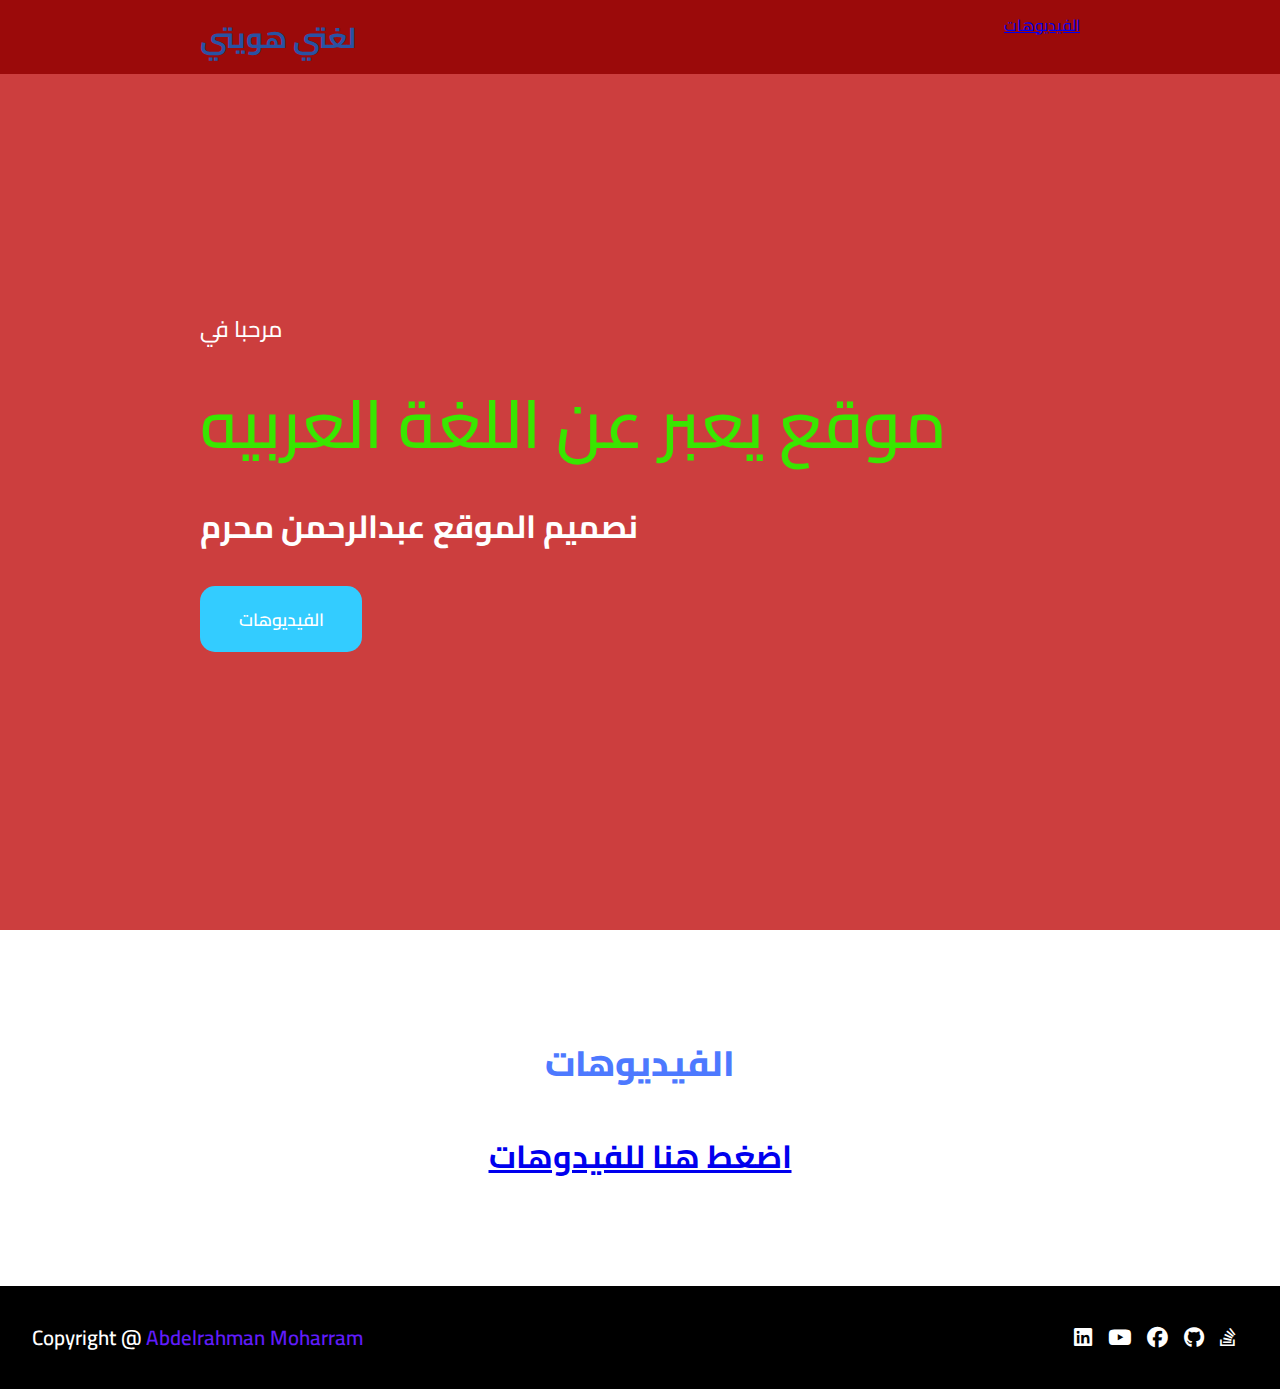
<file: index.html>
<!DOCTYPE html>
<html lang="en">
<head>
    <meta charset="UTF-8">
    <meta name="viewport" content="width=device-width, initial-scale=1.0">
    <link rel="stylesheet" href="https://cdnjs.cloudflare.com/ajax/libs/font-awesome/6.3.0/css/all.min.css">
    <link rel="icon" href="لوجو.ico" type="image/ico">
    <link rel="stylesheet" href="style.css">
    <title>لغتي هوايتي</title>
</head>
<body>
    <header>
        <a href="#لغه" class="logo">لغتي هويتي</a>
        <a href="index1.html" target="_blank">الفيديوهات</a>
        </nav>
       </header>
          
</nav> <br>
<section class="main" id="Abdo">
  <div>
  <h2>مرحبا في<br><span>موقع يعبر عن اللغة العربيه</span></h2>
  <h3>نصميم الموقع عبدالرحمن محرم</h3>
  <a href="index1.html" class="main-btn" id="aboutme" target="_blank">الفيديوهات</a>
  
  </div>
 </div>
</section>
    

  <section class="aboutMe" id="AboutMe">
     <h2 class="title">الفيديوهات</h2>
     <div class="Aboutme1">
     <div class="Aboutme content">
                   <h1><a href="index1.html" target="_blank">اضغط هنا للفيدوهات</a></h1>   
    </video>
</div>
     </div>
  </section>
  <footer class="footer">
    <p class="footer-title">Copyright @ <span>Abdelrahman Moharram</span></p>
    <div class="s-icons">
     <a href="https://www.linkedin.com/in/abdelrahman-muharram-75079124a/" target="_blank"><i class="fa-brands fa-linkedin"></i></a>
     <a href="https://www.youtube.com/channel/UCHeb7hpQt1kt1FmSWcOS-_A" target="_blank"><i class="fa-brands fa-youtube"></i></a>
     <a href="https://www.facebook.com/profile.php?id=100070033038766" target="_blank"><i class="fa-brands fa-facebook"></i></a>
     <a href="https://github.com/AbdelrahmanM1" target="_blank"><i class="fa-brands fa-github"></i></a>
     <a href="https://stackoverflow.com/users/21502326/abdelrahman-moharram" target="_blank"><i class="fa-brands fa-stack-overflow"></i></a>
     </div>
 </footer>
</body>
</html>
</file>
<file: style.css>
@import url('https://fonts.googleapis.com/css2?family=Cairo:wght@200;300;400;500;600;700;800;900;1000&display=swap');
* {
    font-family: 'Cairo', sans-serif;
    margin: 0;
    padding: 0;
    box-sizing: border-box;
    scroll-behavior:smooth;

}
header {
    background-color: #9b0a0a;
    width: 100%;
    position: fixed;
    z-index: 999;
    display: flex;
    justify-content: space-between;
    padding: 10px 200px;
}
.logo {
    text-decoration: none;
    color: #2952a3;
    text-transform: uppercase;
    font-weight: 700;
    font-size: 1.8em;
}

.navigition  a{
    text-decoration: none;
    color: #2952a3;
    font-size: 1.5em;
    font-weight: 500;
    padding-left: 30px;
}
.navigition a:hover {
    color: #601cfc;


}
section {
    padding: 100px 200px;
    
}
.main {
    width: 100%;
    min-height: 100vh;
    display: flex;
    align-items: center;
    background-color: rgb(204, 62, 62);
    background-size: cover;
    background-position: center;
}
.main h2{
 color: #ffffff;
 align-items: center;
 font-size: 1.4em;
 font-weight: 500;
}
.main h2 span{
  display: inline-block;
  align-items: center;
  margin-top: 10px;
  color: #39e600;
  font-size: 3em;
  font-weight: 600;
}
.main h3{
  color: #ffffff;
  align-items: center;
  font-size: 2em;
  font-weight: 700;
  letter-spacing: 1px;
  margin-top: 10px;
  margin-bottom: 30px;
}
.main-btn {
    color: #fff;
    background-color: #33ccff;
    text-decoration: none;
    font-size: 1.1em;
    font-weight: 600;
    display: inline-block;
    padding: 0.9375em 2.1875em;
    letter-spacing: 1px;
    border-radius: 15px;
    margin-bottom: 40;
    transition: 0.9 ease;
}
.main-btn:hover {
  background-color: #0086b3;
  transform: scale(1.1);
}

.s-icons a{
    color: #fff;
    font-size: 1.7em;
    padding-right: 30px;
}

.title {
    display: flex;
    justify-content: center;
    color: #4d79ff;
    font-size: 2.2em;
    font-weight: 800;
    margin-bottom: 30px;
}
.Aboutme1 {
   display: flex;
   justify-content: center;
   flex-direction: row;
   flex-wrap: wrap;
}
.Games {
    background-color: rgb(0, 0, 0);
    
}
.Games1 {
    display: flex;
    justify-content: center;
    color: #4d79ff;
    font-size: 2.2em;
    font-weight: 800;
    margin-bottom: 30px;
}
.Games1 p{
    justify-content: center;
    color: #fff;
}
.card {
    background-color: #fff;
    width: 21.25em;
    box-shadow: 0 5px 25px rgb(1 1 1 / 15%);
    border-radius: 10px;
    padding: 25px;
    margin: 15px;

}
.Gmail {
    font-size: 1.6em;
}
.footer {
    background-color: black;
    color: #fff;
    padding: 2em;
    display: flex;
    justify-content: space-between;
}

.Games-title {
    color: #33ccff;
}
.footer-title {
  font-size: 1.3em;
  font-weight: 600;
}

.footer-title span{
  color: #601cfc;
}

.footer .s-icons a{
   font-size: 1.3em;
   padding: 0 12px 0 0;
}

@media (max-width:1023px){
    header{
        padding: 12px;

    }
    .navigition {
        padding-left: 9px;
    }
    .title {
        font-size: 1.8em;
    }
    section {
        padding: 80px 20px ;
    }
    .main-content h3{
        font-size: 1.6em;
    }
    .main-content h2{
        font-size: 1em;
    }
    .content {
        flex-direction: column;
        align-items: center;

    }

}
@media (max-width:641px){
    body{
        font-size: 11px;
    }
    .main-content h2{
        font-size: 0.8em;
    }
    .main-content h3{
        font-size: 1.4em;
    }

}
@media (max-width:300px){
    body{
        font-size: 10px;
    }

} 
@media (max-width:400){
    body {
        font-size: 12px;
    }
    
    header{
        padding: 10px;

    }
        
    
}
@media (max-width:200){
    body {
        font-size: 10px;
    }
    header {
        padding: 9px;
    }
}
</file>
